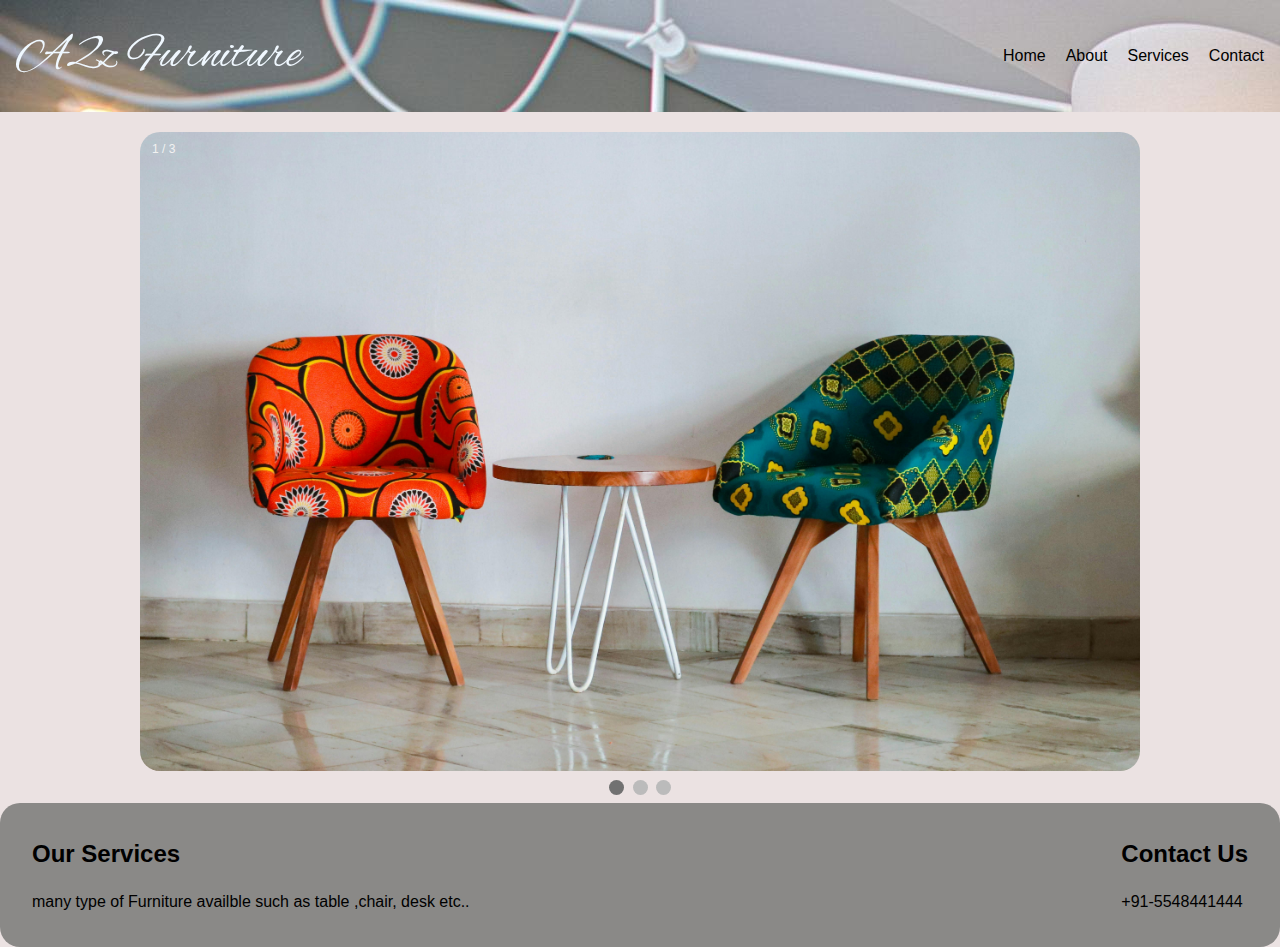
<file: navbar/index.html>
<!DOCTYPE html>
<html lang="en">
  <head>
    <meta charset="UTF-8" />
    <meta name="viewport" content="width=device-width, initial-scale=1.0" />
    <meta http-equiv="X-UA-Compatible" content="IE=edge" />
    <title>A2z Furniture</title>
    <link rel="stylesheet" href="css/style.css" />
    <link rel="preconnect" href="https://fonts.googleapis.com" />
    <link rel="preconnect" href="https://fonts.gstatic.com" crossorigin />
    <link
      href="https://fonts.googleapis.com/css2?family=Alex+Brush&display=swap"
      rel="stylesheet"
    />
  </head>
  <body>
    <nav>
      <div class="logo">A2z Furniture</div>
      <ul class="nav-links">
        <li><a href="index.html">Home</a></li>
        <li><a href="about.html">About</a></li>
        <li><a href="services.html">Services</a></li>
        <li><a href="contact.html">Contact</a></li>
      </ul>
      <div class="burger">
        <div></div>
        <div></div>
        <div></div>
      </div>
    </nav>

    <section>
      <div class="slideshow-container">
        <div class="mySlides fade">
          <div class="numbertext">1 / 3</div>
          <img src="images/back1.jpg" alt="" style="width: 100%" />
        </div>

        <div class="mySlides fade">
          <div class="numbertext">2 / 3</div>
          <img src="images/back2.jpg" alt="" style="width: 100%" />
        </div>

        <div class="mySlides fade">
          <div class="numbertext">3 / 3</div>
          <img src="images/back3.jpg" alt="" style="width: 100%" />
        </div>
      </div>
      <br />
      <div style="text-align: center;">
        <span class="dot" onclick="currentSlide(1)"></span>
        <span class="dot" onclick="currentSlide(2)"></span>
        <span class="dot" onclick="currentSlide(3)"></span>
      </div>
      
    </section>

    <footer>
      <section id="services" class="services">
        <h2>Our Services</h2>
        <p>many type of Furniture availble such as table ,chair, desk etc..</p>
      </section>

      <section id="contact" class="contact">
        <h2>Contact Us</h2>
        <p>+91-5548441444</p>
      </section>
    </footer>

    <script src="index.js"></script>
  </body>
</html>
</file>
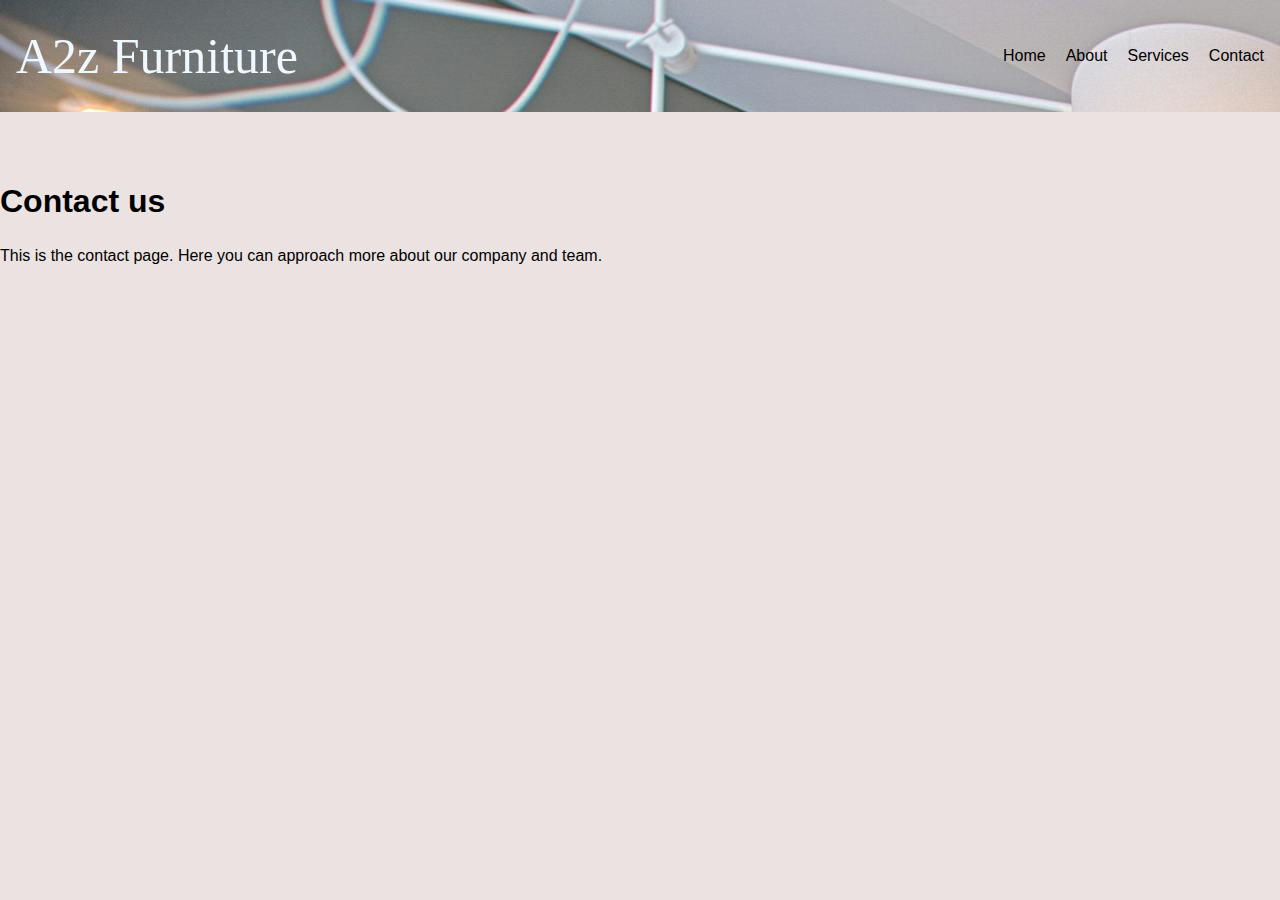
<file: navbar/contact.html>
<!DOCTYPE html>
<html lang="en">
<head>
    <meta charset="UTF-8">
    <meta name="viewport" content="width=device-width, initial-scale=1.0">
    <title>A2z Furniture/contact</title>
    <link rel="stylesheet" href="css/style.css">
</head>
<body>
    <nav>
        <div class="logo">A2z Furniture</div>
        <ul class="nav-links">
          <li><a href="index.html">Home</a></li>
          <li><a href="about.html">About</a></li>
          <li><a href="services.html">Services</a></li>
          <li><a href="contact.html">Contact</a></li>
        </ul>
        <div class="burger">
          <div></div>
          <div></div>
          <div></div>
        </div>
      </nav>
  
    <section class="about"></section>
        <h1>Contact us</h1>
        <p>This is the contact page. Here you can approach  more about our company and team.</p>
    </section>
    
    <script src="index.js"></script>

</body>
</html>
</file>
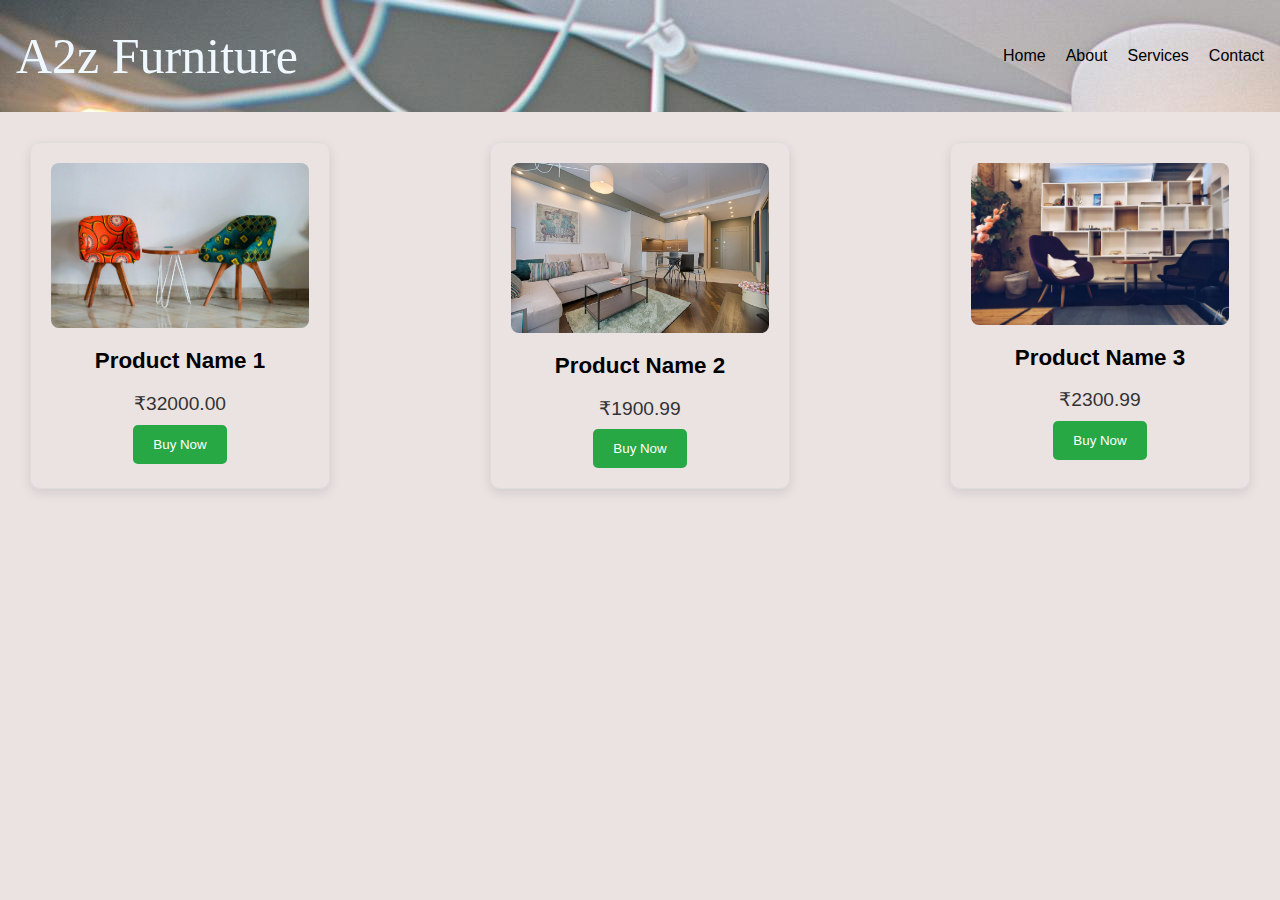
<file: navbar/services.html>
<!DOCTYPE html>
<html lang="en">
<head>
    <meta charset="UTF-8">
    <meta name="viewport" content="width=device-width, initial-scale=1.0">
    <link rel="stylesheet" href="service.css">
    <link rel="stylesheet" href="css/style.css">
    <title>A2z Furniture</title>
</head>
<body>
    <nav>
        <div class="logo">A2z Furniture</div>
        <ul class="nav-links">
          <li><a href="index.html">Home</a></li>
          <li><a href="about.html">About</a></li>
          <li><a href="services.html">Services</a></li>
          <li><a href="contact.html">Contact</a></li>
        </ul>
        <div class="burger">
          <div></div>
          <div></div>
          <div></div>
        </div>
      </nav>
    <section>
        <div class="shopping-container-wrapper">
            <div class="shopping-container">
                <img src="images/back1.jpg" alt="Product Image" class="shopping-image">
                <div class="shopping-info">
                    <h3 class="shopping-title">Product Name 1</h3>
                    <p class="shopping-price">₹32000.00</p>
                    <button class="buy-button">Buy Now</button>
                </div>
            </div>
            
            <div class="shopping-container">
                <img src="images/back2.jpg" alt="Product Image" class="shopping-image">
                <div class="shopping-info">
                    <h3 class="shopping-title">Product Name 2</h3>
                    <p class="shopping-price">₹1900.99</p>
                    <button class="buy-button">Buy Now</button>
                </div>
            </div>
        
            <div class="shopping-container">
                <img src="images/back3.jpg  " alt="Product Image" class="shopping-image">
                <div class="shopping-info">
                    <h3 class="shopping-title">Product Name 3</h3>
                    <p class="shopping-price">₹2300.99</p>
                    <button class="buy-button">Buy Now</button>
                </div>
            </div>
        </div>
        
        
    </section>
</body>
</html>
</file>
<file: navbar/css/style.css>
* {
  margin: 0;
  padding: 0;

  box-sizing: border-box;
}

body {
  font-family: Arial, sans-serif;
  line-height: 1.6;
  background-color: #ebe2e2;
}

nav {
  display: flex;
  justify-content: space-between;
  align-items: center;
  padding: 1rem;
  background-color: #00ddff;
  position: relative;
  background-image: url(/navbar/images/back2.jpg);
  z-index: 1000;
}

.logo {
  font-family: "Alex Brush", cursive;
  font-style: normal;
  font-size: 50px;
  color: aliceblue;
}

.nav-links a:hover {
  background-color: #555;
  color: white;
  padding: 5px;
  border-radius: 20px;
  font-weight: bold;

}

@media screen and (min-width: 768px) {
  .nav-links a:hover {
    color: #cc00ff;
    text-decoration: underline;
    
  }
}

.nav-links {
  list-style: none;
  display: flex;
}

.nav-links li {
  margin-left: 20px;
}

.nav-links a {
  text-decoration: none;
  color: rgb(0, 0, 0);
}

.burger {
  display: none;
  cursor: pointer;
  margin-top: auto;
}

.burger div {
  width: 25px;
  height: 3px;
  background-color: white;
  margin: 5px;
}

.services,
.contact,
.about {
  padding: 2rem;
}

h1,
h2 {
  margin-bottom: 1rem;
}

@media screen and (max-width: 768px) {
  .nav-links {
    display: none;
    flex-direction: column;
    position: absolute;
    top: 100%;
    left: 0;
    width: 100%;
    background-color: rgb(115, 205, 159);
    padding: 1rem 0;
    border-radius: 20px;
  }

  .nav-links.active {
    display: flex;
  }

  .burger {
    display: block;
  }
}

footer {
  background-color: rgb(138, 137, 135);
  background-attachment: fixed;
display: flex;
position: relative;
  justify-content: space-between;
  margin: 0%;
  border-radius: 20px;
  z-index: 1000;
}

.mySlides {
  display: none;
}
img {
  vertical-align: middle;
  border-radius: 20px;
}

.slideshow-container {
  max-width: 1000px;
  position: relative;
  margin: auto;
  bottom: -20px;
  box-sizing: border-box;
  border-radius: 20px;
}

.numbertext {
  color: #f2f2f2;
  font-size: 12px;
  padding: 8px 12px;
  position: absolute;
  top: 0;
}
from {
  opacity: 0.4;
}
to {
  opacity: 1;
}

@media only screen and (max-width: 300px) {
  .text {
    font-size: 11px;
  }
}
.p{
  display: flex;align-items: center; justify-self: center; flex-direction: column;
}
.dot {
  height: 15px;
  width: 15px;
  margin: 0 2px;
  background-color: #bbb;
  border-radius: 50%;
  display: inline-block;
  transition: background-color 0.6s ease;
  cursor: pointer;
}

.dot.active {
  background-color: #717171;
}
</file>
<file: navbar/service.css>
.shopping-container-wrapper {
    display: flex; 
    justify-content: space-between; 
    flex-wrap: wrap;
    margin: 20px; 
}

.shopping-container {
    border: 1px solid #ddd;
    border-radius: 10px;
    padding: 20px;
    width: 300px; 
    text-align: center;
    box-shadow: 0 4px 12px rgba(0, 0, 0, 0.1);
    transition: transform 0.2s;
    margin: 10px; 
}

.shopping-container:hover {
    transform: scale(1.05);
}

.shopping-image {
    max-width: 100%;
    height: auto; 
    border-radius: 8px;
}

.shopping-info {
    margin-top: 15px;
}

.shopping-title {
    font-size: 1.4em;
    margin: 10px 0;
}

.shopping-price {
    font-size: 1.2em;
    color: #333;
    margin: 5px 0;
}

.buy-button {
    background-color: #28a745;
    color: white;
    border: none;
    border-radius: 5px;
    padding: 12px 20px;
    cursor: pointer;
    transition: background-color 0.3s;
}

.buy-button:hover {
    background-color: #218838; 
}
</file>
